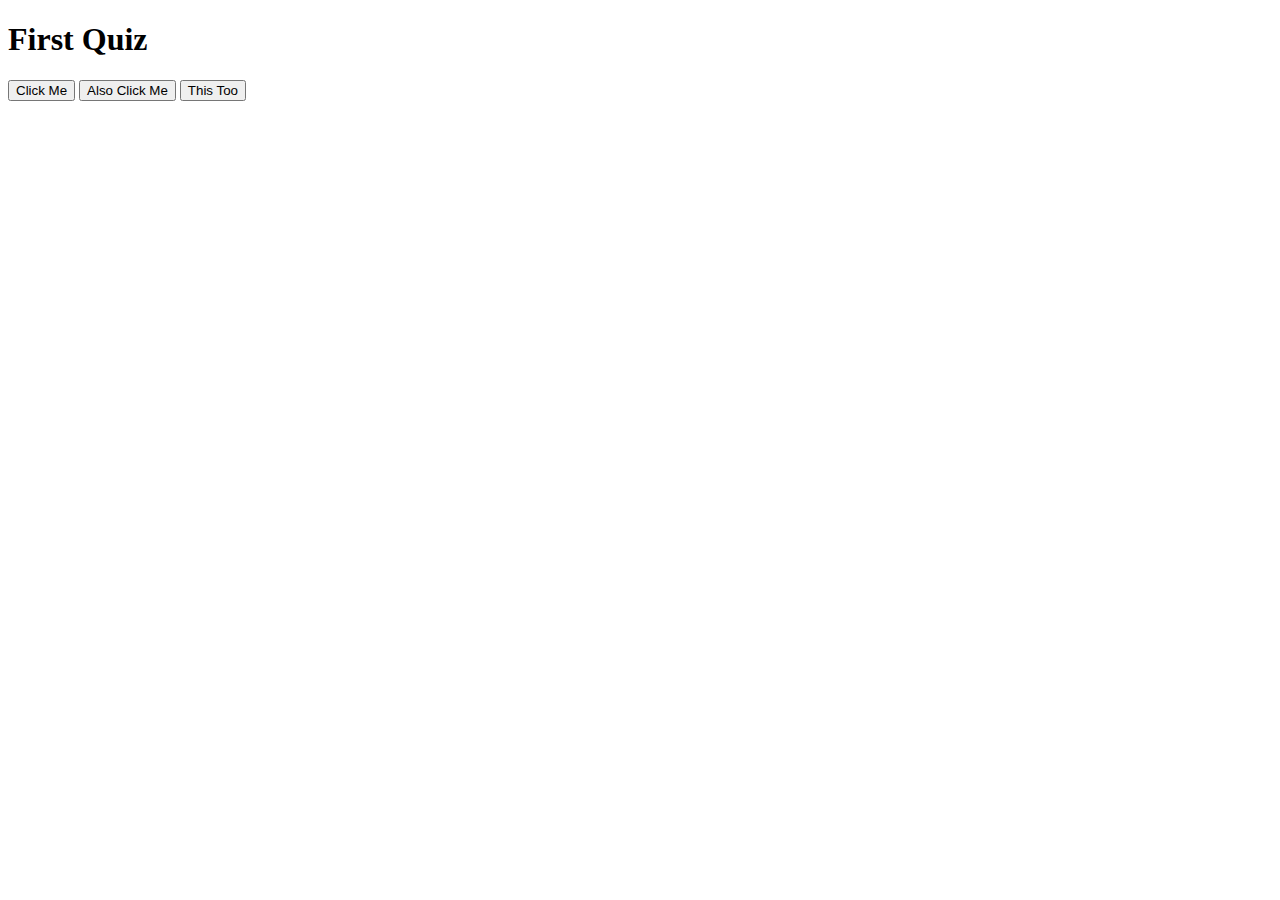
<file: index.html>
<!DOCTYPE html>
<html>

<head>

	<title>First Quiz</title>
	<meta charset="utf-8">


</head>


<body>

<h1>First Quiz</h1>

<button onclick="firstfunction(0)">Click Me</button>
<button onclick="firstfunction(1)">Also Click Me</button>
<button onclick="firstfunction(2)">This Too</button>


<div id="somecontent">
</div>

	<script>

function firstfunction(QuizVal) {

		value = QuizVal;

		switch(value) {
			case 0:
				console.log('a hike');
				document.getElementById('somecontent').innerHTML = '<h3>a hike</h3>';
				break;
			case 1:
				console.log('netflix');
				break;
			case 2:
				console.log('wine');
				break;

		}
	}
	
	</script>

</body>

</html>
</file>
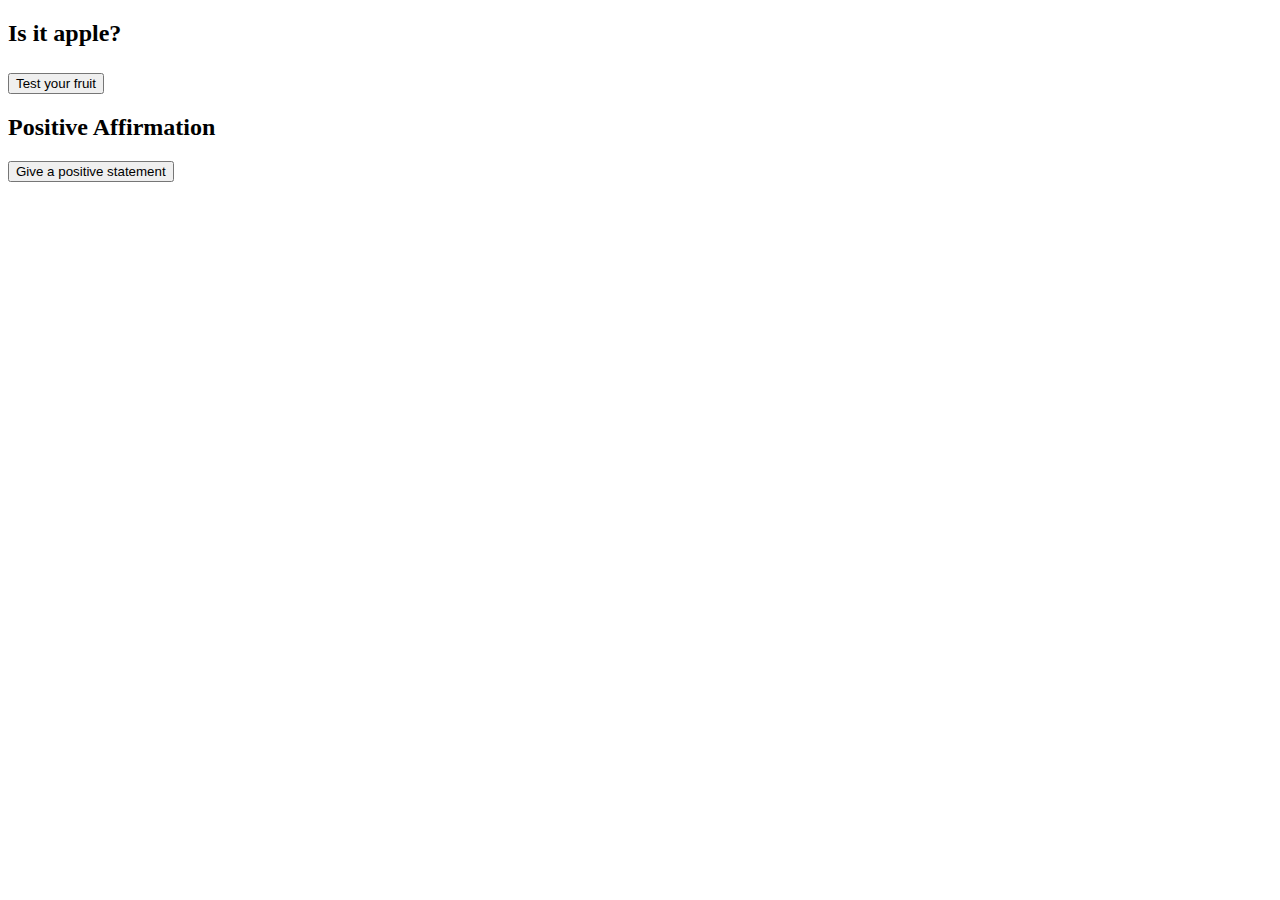
<file: affirmation.html>
<!DOCTYPE html>
<html>

<head>

	<title>First Quiz</title>
	<meta charset="utf-8">


</head>

<body>

<h2>Is it apple?<h2>
<button onclick=isApple(fruit[0])>Test your fruit</button>

<h2>Positive Affirmation</h2>

<button onclick=positiveAffirmation()>Give a positive statement</button>

<div id="affirmation"></div>

<script>

var fruit = ['apple','orange','kiwi','kumquat']

function positiveAffirmation() {

	
	bePosititveText ="I'm smart. I'm pretty. And goddamn people like me" + "<br>";

	total = 0;
	while (total < 50) {
		existingAffirms = document.getElementById('affirmation').innerhtml;
		addedAffirms = bePosititveText + existingAffirms;
		document.getElementById('affirmation').innerHTML = addedAffirms;
		total = total + 1;
	}
}



function isApple(fruitElement) {

	if (fruitElement == 'apple') {
		console.log('is apple!')
		document.body.style.backgroundColor = 'red';
	}
	else {
		console.log('not an apple');
		document.body.style.backgroundColor = 'green';
	}


}
</script>

</body>

</html>
</file>
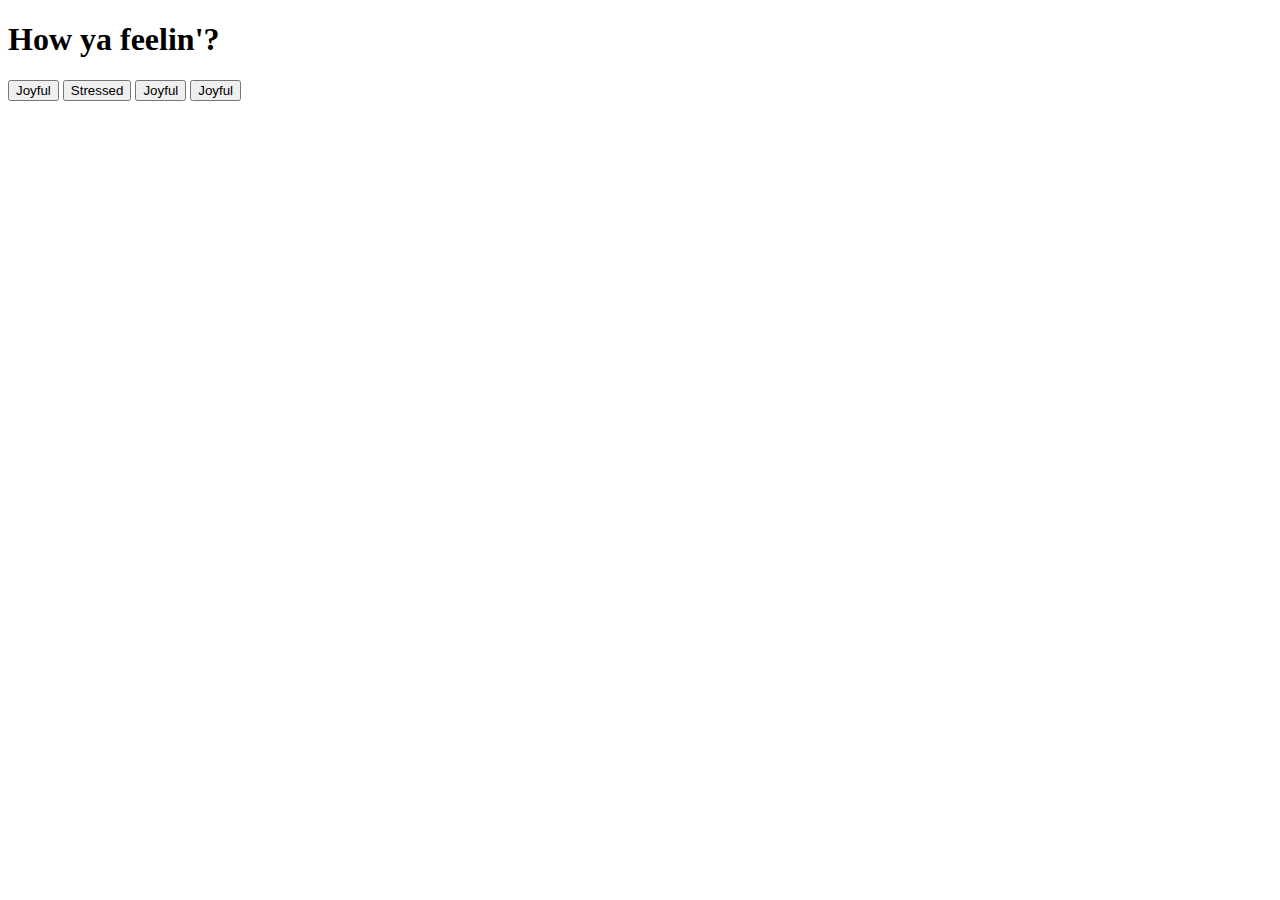
<file: mood ring.html>
<!DOCTYPE html>
<html>

<head>

	<title>First Quiz</title>
	<meta charset="utf-8">


</head>

<body>
	<h1> How ya feelin'? </h1>
	<button onclick='moods(0)'>Joyful</button>
	<button onclick='moods(0)'>Stressed</button>
	<button onclick='moods(0)'>Joyful</button>
	<button onclick='moods(0)'>Joyful</button>

<div id="differentMoods"></div>

<script>
	function moods() {

		switch(value) {
			case 0: 
			document.getElementByID('differentmoods').innerHTML = '<h3>UPSET</h3>';
			break;

		}


	}
</script>

</body>

</html>
</file>
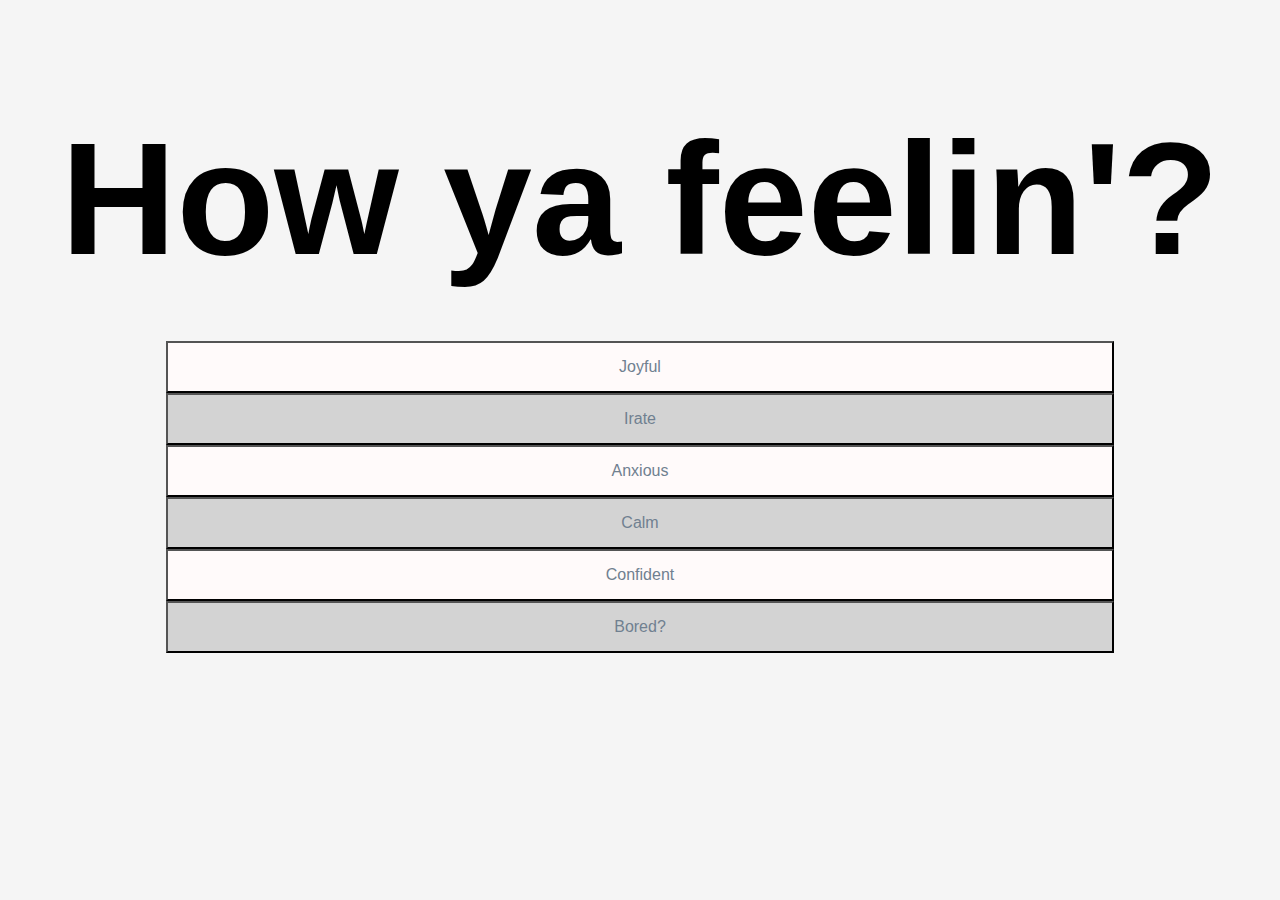
<file: Moods.html>
<!DOCTYPE html>
<html>

<head>
	<meta charset="utf-8">
	<link rel="stylesheet" href="style.css">

	<title>First Quiz</title>


</head>

<body>
<div class="answer" id="differentMoods"></div>

<div>
	<h1> How ya feelin'? </h1>
			<button class="button" onclick="moods(0)">Joyful</button><br>
			<button class="button2" onclick="moods(1)">Irate</button><br>
			<button class="button" onclick="moods(2)">Anxious</button><br>
			<button class="button2" onclick="moods(3)">Calm</button><br>
			<button class="button" onclick="moods(4)">Confident</button><br>
			<button class="button2" onmouseover="moods(5)">Bored?</button><br>
</div>


<script>

function moods(moodval) {

		value = moodval;

		switch(value) {
			case 0:
				document.getElementById('differentMoods').innerHTML = "<h3>That's awesome, keep it up!</h3>";
				document.body.style.backgroundColor = 'springgreen' ;
				document.body.style.color = 'lemonchiffon';
				break;

			case 1:
				document.getElementById('differentMoods').innerHTML = "<h3>Sometimes that's okay, just be careful.</h3>";
				document.body.style.backgroundColor = 'Darkred' ;
				document.body.style.color = 'black';
				break;

			case 2:
				document.getElementById('differentMoods').innerHTML = "<h3>Whatever it is, it will pass.</h3>";
				document.body.style.backgroundColor = 'Lightcyan' ;
				document.body.style.color = 'lightsteelblue';
				break;

			case 3:
				document.getElementById('differentMoods').innerHTML = "<h3>Just going throught the motions, huh?</h3>";
				document.body.style.backgroundColor = 'royalBlue' ;
				document.body.style.color = 'lightblue';
				break;

			case 4:
				document.getElementById('differentMoods').innerHTML = "<h3>Fearless, WORK IT</h3>";
				document.body.style.backgroundColor = 'black' ;
				document.body.style.color = 'white';
				break;

			case 5:
				alert("Hey, don't click that! Read a book or something.");
				document.getElementById('differentMoods').innerHTML = "<h3></h3>";
				document.body.style.backgroundColor = 'plum' ;
				document.body.style.color = 'black';
				break;



		}
	}
</script>

</body>

</html>
</file>
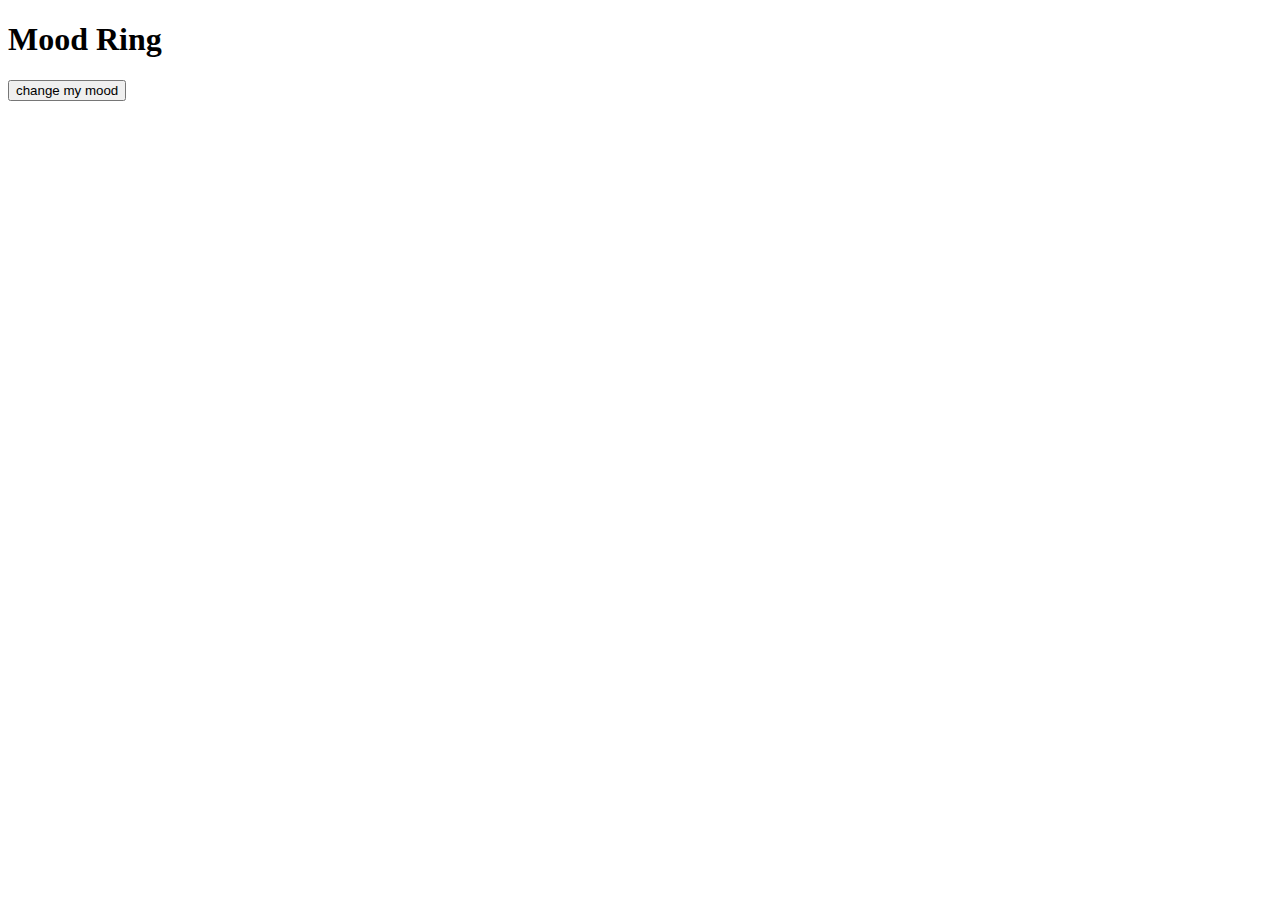
<file: test.html>
<!DOCTYPE html>
<html>

<head>

	<title>First Quiz</title>
	<meta charset="utf-8">


</head>


<body>

<h1>Mood Ring</h1>

<button id="moodButton" onclick="changeMood()" value="1">change my mood</button>

<div id="moodStatement"></div>

	<script>

text =""
function changeMood(){
	button = document.getElementById("moodButton")
	if (button.value == '1') {
		text ="SAD";
		document.getElementById('moodStatement').innerHTML = text
		button.value = '0';
	}
	else {
		text = "HAPPY";
		document.getElementById('moodStatement').innerHTML = text;
		button.value = '1';
	}
}




	</script>

</body>

</html>
</file>
<file: style.css>
body {
	text-align: center;
	font-family: arial;
	background-color: #F5F5F5;
}

h1 {
	font-size: 10em;
	margin-bottom: 50px;
}

.button {
	font-size: 1em;
	width:75%;
	background-color: #FFFAFA;
	border: 'black';
	color: #708090;
	text-align: center;
	padding: 15px;
	margin: 0px;
}
.button2 {
	font-size: 1em;
	width: 75%;
	background-color: #D3D3D3;
	border: 'black';
	color: #708090;
	text-align: center;
	padding: 15px;
	margin: 0px;
}

.answer {
	font-size: 2em;
	margin-top: 100px;
}
</file>
